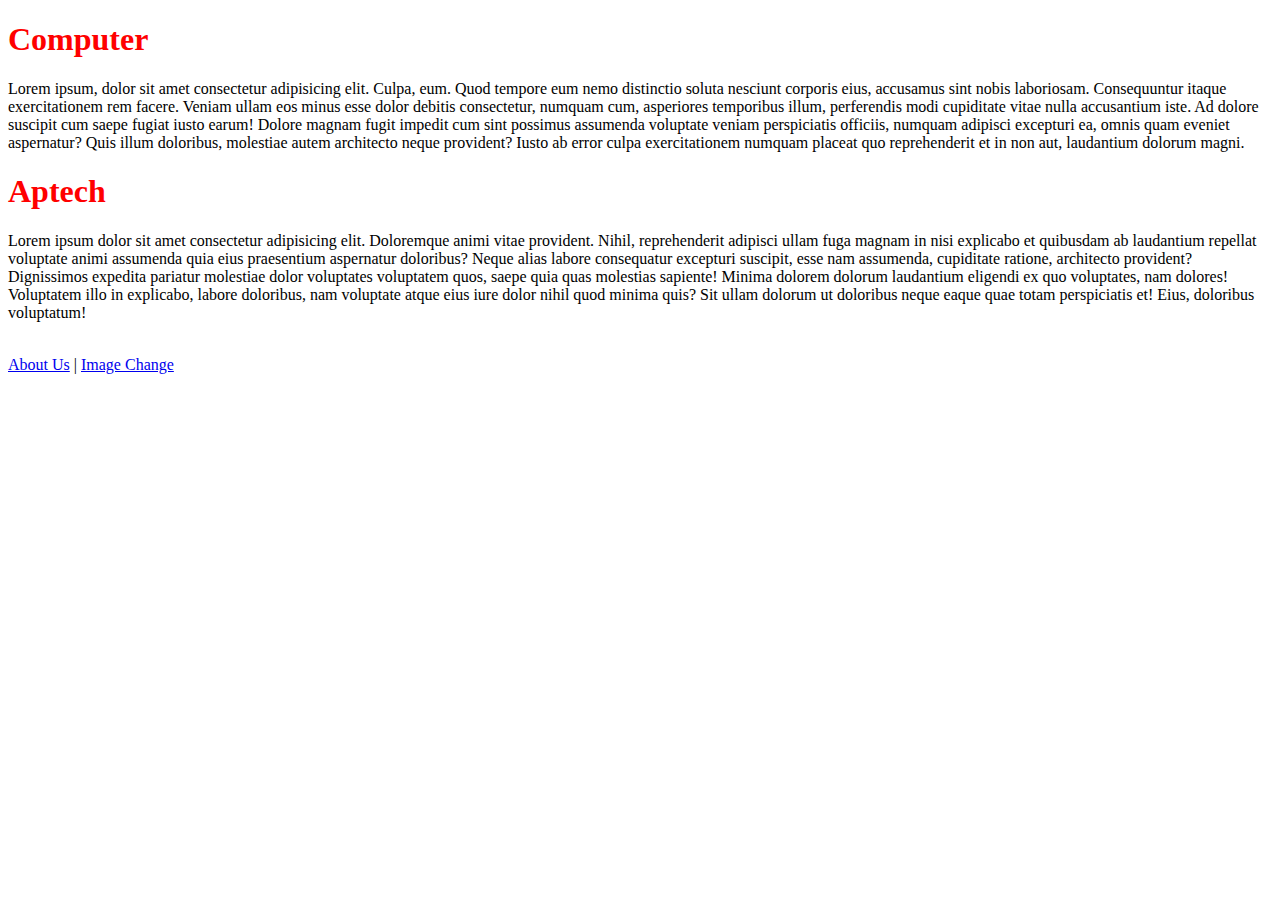
<file: index.html>
<!DOCTYPE html>
<html lang="en">
<head>
    <meta charset="UTF-8">
    <meta http-equiv="X-UA-Compatible" content="IE=edge">
    <meta name="viewport" content="width=device-width, initial-scale=1.0">
    <title>Home Page</title>
    <link rel="stylesheet" href="./my style.css">
    <link rel="shortcut icon" href="./SONATA-hero-option1-764A5360-edit-640x354.jpg" type="image/x-icon">
</head>
<body>
    <h1>Computer</h1>
    <p>Lorem ipsum, dolor sit amet consectetur adipisicing elit. Culpa, eum. Quod tempore eum nemo distinctio soluta nesciunt corporis eius, accusamus sint nobis laboriosam. Consequuntur itaque exercitationem rem facere. Veniam ullam eos minus esse dolor debitis consectetur, numquam cum, asperiores temporibus illum, perferendis modi cupiditate vitae nulla accusantium iste. Ad dolore suscipit cum saepe fugiat iusto earum! Dolore magnam fugit impedit cum sint possimus assumenda voluptate veniam perspiciatis officiis, numquam adipisci excepturi ea, omnis quam eveniet aspernatur? Quis illum doloribus, molestiae autem architecto neque provident? Iusto ab error culpa exercitationem numquam placeat quo reprehenderit et in non aut, laudantium dolorum magni.</p>

    <h1>Aptech</h1>
    <p>Lorem ipsum dolor sit amet consectetur adipisicing elit. Doloremque animi vitae provident. Nihil, reprehenderit adipisci ullam fuga magnam in nisi explicabo et quibusdam ab laudantium repellat voluptate animi assumenda quia eius praesentium aspernatur doloribus? Neque alias labore consequatur excepturi suscipit, esse nam assumenda, cupiditate ratione, architecto provident? Dignissimos expedita pariatur molestiae dolor voluptates voluptatem quos, saepe quia quas molestias sapiente! Minima dolorem dolorum laudantium eligendi ex quo voluptates, nam dolores! Voluptatem illo in explicabo, labore doloribus, nam voluptate atque eius iure dolor nihil quod minima quis? Sit ullam dolorum ut doloribus neque eaque quae totam perspiciatis et! Eius, doloribus voluptatum!</p>

<br>
    <a href="./about us.html">About Us</a> |
    <a href="./opacity.html">Image Change</a>
</body>
</html>
</file>
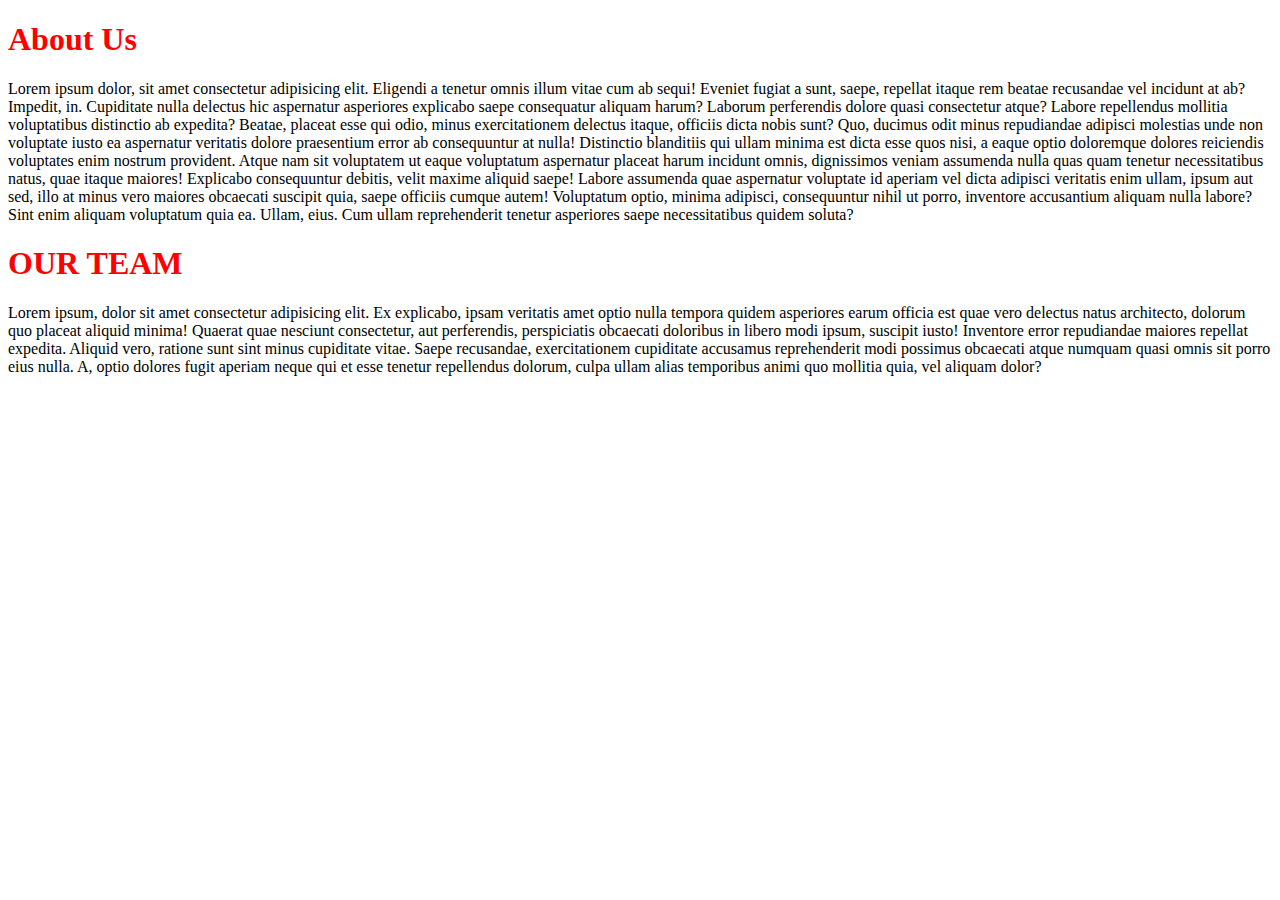
<file: about us.html>
<!DOCTYPE html>
<html lang="en">
<head>
    <meta charset="UTF-8">
    <meta http-equiv="X-UA-Compatible" content="IE=edge">
    <meta name="viewport" content="width=device-width, initial-scale=1.0">
    <title>About Us</title>
    <link rel="stylesheet" href="./my style.css">
</head>
<body>
    <h1>About Us</h1>
    <p>Lorem ipsum dolor, sit amet consectetur adipisicing elit. Eligendi a tenetur omnis illum vitae cum ab sequi! Eveniet fugiat a sunt, saepe, repellat itaque rem beatae recusandae vel incidunt at ab? Impedit, in. Cupiditate nulla delectus hic aspernatur asperiores explicabo saepe consequatur aliquam harum? Laborum perferendis dolore quasi consectetur atque? Labore repellendus mollitia voluptatibus distinctio ab expedita? Beatae, placeat esse qui odio, minus exercitationem delectus itaque, officiis dicta nobis sunt? Quo, ducimus odit minus repudiandae adipisci molestias unde non voluptate iusto ea aspernatur veritatis dolore praesentium error ab consequuntur at nulla! Distinctio blanditiis qui ullam minima est dicta esse quos nisi, a eaque optio doloremque dolores reiciendis voluptates enim nostrum provident. Atque nam sit voluptatem ut eaque voluptatum aspernatur placeat harum incidunt omnis, dignissimos veniam assumenda nulla quas quam tenetur necessitatibus natus, quae itaque maiores! Explicabo consequuntur debitis, velit maxime aliquid saepe! Labore assumenda quae aspernatur voluptate id aperiam vel dicta adipisci veritatis enim ullam, ipsum aut sed, illo at minus vero maiores obcaecati suscipit quia, saepe officiis cumque autem! Voluptatum optio, minima adipisci, consequuntur nihil ut porro, inventore accusantium aliquam nulla labore? Sint enim aliquam voluptatum quia ea. Ullam, eius. Cum ullam reprehenderit tenetur asperiores saepe necessitatibus quidem soluta?</p>

    <h1>OUR TEAM</h1>
    <p>Lorem ipsum, dolor sit amet consectetur adipisicing elit. Ex explicabo, ipsam veritatis amet optio nulla tempora quidem asperiores earum officia est quae vero delectus natus architecto, dolorum quo placeat aliquid minima! Quaerat quae nesciunt consectetur, aut perferendis, perspiciatis obcaecati doloribus in libero modi ipsum, suscipit iusto! Inventore error repudiandae maiores repellat expedita. Aliquid vero, ratione sunt sint minus cupiditate vitae. Saepe recusandae, exercitationem cupiditate accusamus reprehenderit modi possimus obcaecati atque numquam quasi omnis sit porro eius nulla. A, optio dolores fugit aperiam neque qui et esse tenetur repellendus dolorum, culpa ullam alias temporibus animi quo mollitia quia, vel aliquam dolor?</p>

</body>
</html>
</file>
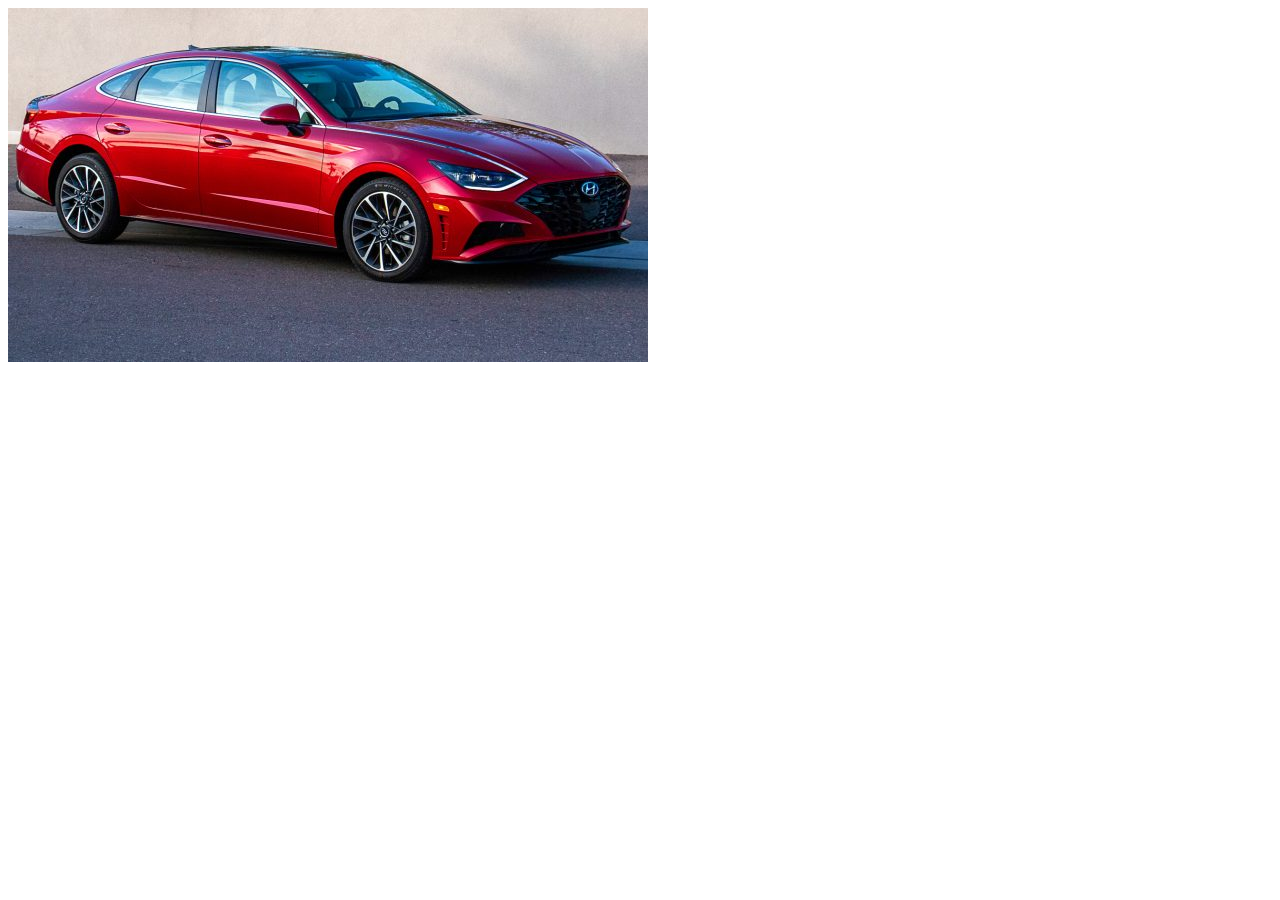
<file: opacity.html>
<!DOCTYPE html>
<html lang="en">
<head>
    <meta charset="UTF-8">
    <meta http-equiv="X-UA-Compatible" content="IE=edge">
    <meta name="viewport" content="width=device-width, initial-scale=1.0">
    <title>Document</title>
    <style>
        /* img:hover
        { */
            /* opacity: 0.3; */
            /* filter: blur(2px); */
        /* } */
    </style>



</head>
<body>
<!-- <marquee onmouseover="this.stop()" onmouseout="this.start()">
    <img src="car.jpg" alt="">
</marquee> -->


<img src="./car.jpg" onmouseover="this.src='car2.jpg'" onmouseout="this.src='./car.jpg'">


</body>
</html>
</file>
<file: my style.css>
h1
{
    color: red;

}
</file>
